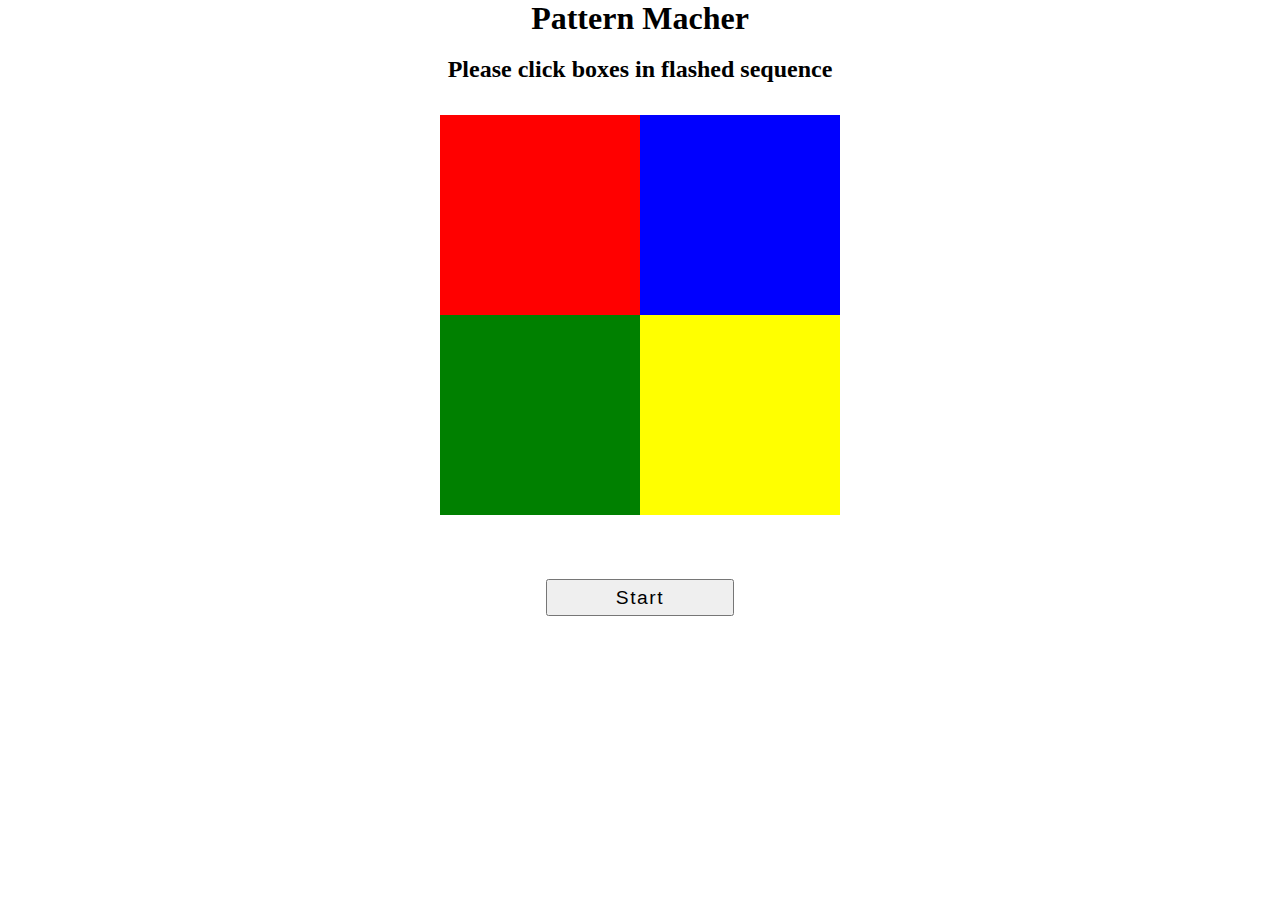
<file: index.html>
<!DOCTYPE html>
<html lang="en">
  <head>
    <meta charset="UTF-8" />
    <meta name="viewport" content="width=device-width, initial-scale=1.0" />
    <meta http-equiv="X-UA-Compatible" content="ie=edge" />
    <title>Document</title>
    <link rel="stylesheet" href="./styles.css" />
  </head>
  <body>
    <h1>Pattern Macher</h1>
    <h2 class="output">Please click boxes in flashed sequence</h2>
    <div class="pattern-container">
      <div class="clr red"></div>
      <div class="clr blue"></div>
      <div class="clr green"></div>
      <div class="clr yellow"></div>
    </div>
    <div class="btn-div">
      <button class="btn-submit">Start</button>
    </div>

    <script>
      let clrArr = ["red", "blue", "green", "yellow"];
      let sysArr = [];
      let lp = 0,
        rd = 0,
        idx = 0;

      let btn = document.querySelector("button");
      let output = document.querySelector("h2");
      let userClr = document.querySelectorAll(".clr");

      btn.addEventListener("click", () => {
        handleBtnClick();
      });

      userClr.forEach(clr => {
        clr.addEventListener("click", () => {
          handleClrClick(clr);
        });
      });

      // Handle Button Click
      function handleBtnClick() {
        gameReset();
        genNextClr();
      }

      function genNextClr() {
        rd++;
        idx = 0;
        output.textContent = "Round " + rd;
        let num = genRandomNum();
        sysArr.push(num);
        displayClr();
      }

      function genRandomNum() {
        return Math.floor(Math.random() * 4);
      }

      function displayClr() {
        if (idx < sysArr.length) {
          let ele = document.querySelector("." + clrArr[sysArr[idx]]);
          setTimeout(() => {
            ele.classList.add("flash-color");
          }, 50);
          setTimeout(() => {
            ele.classList.remove("flash-color");
            idx++;
            displayClr();
          }, 400);
        }
      }

      // Handle User Color CLick
      function handleClrClick(clr) {
        if (clr.classList[1] === clrArr[sysArr[lp]]) {
          lp++;
          if (lp === sysArr.length) {
            lp = 0;
            genNextClr();
          }
        } else {
          output.textContent = "You Lost ! Click on Start to restart";
          gameReset();
        }
      }

      function gameReset() {
        sysArr = [];
        lp = 0;
        rd = 0;
      }
    </script>
  </body>
</html>
</file>
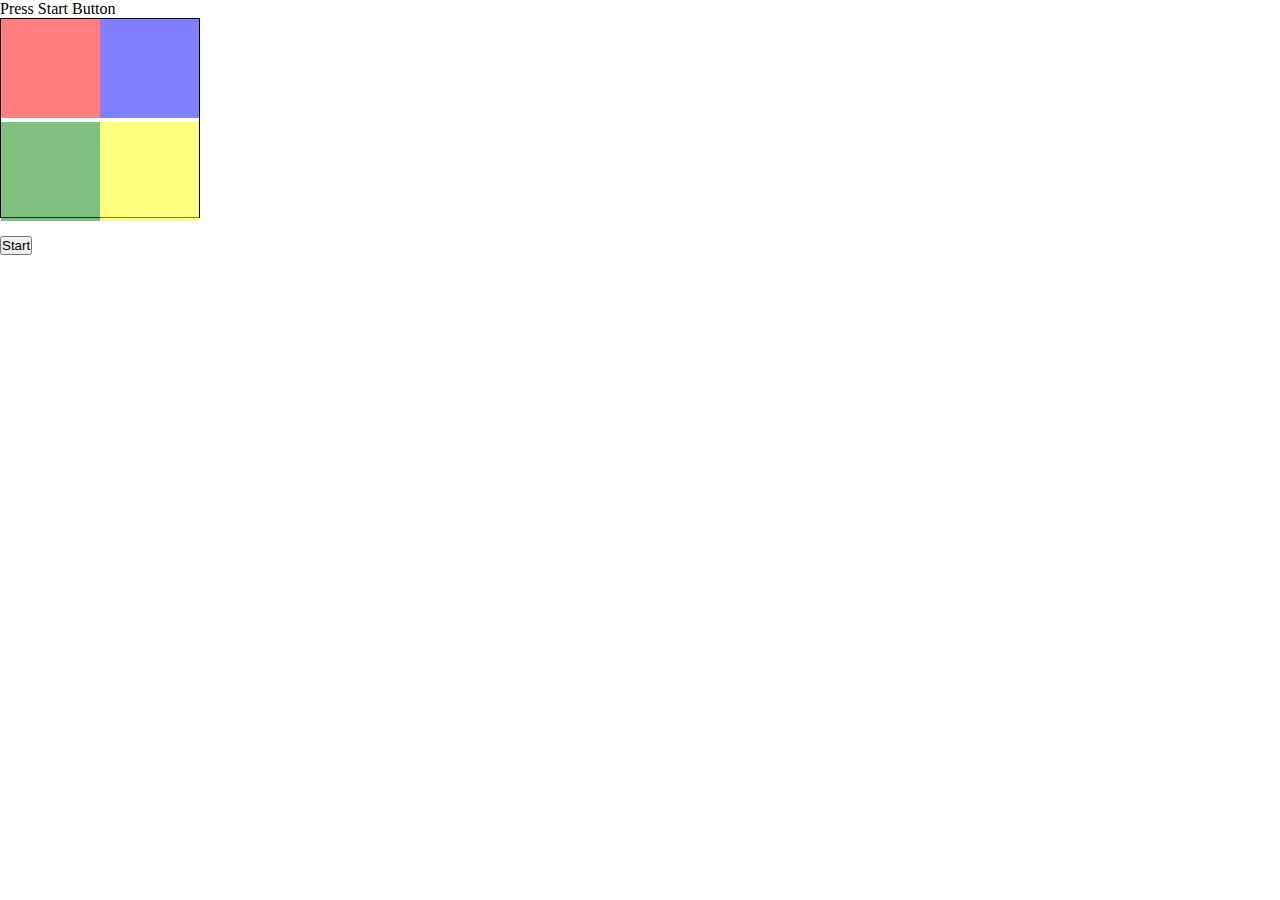
<file: index2.html>
<!DOCTYPE html>
<html lang="en">
  <head>
    <meta charset="UTF-8" />
    <meta name="viewport" content="width=device-width, initial-scale=1.0" />
    <meta http-equiv="X-UA-Compatible" content="ie=edge" />
    <title>Document</title>
    <style>
      * {
        margin: 0;
        padding: 0;
        box-sizing: border-box;
      }
      .gamearea {
        height: 200px;
        width: 200px;
        border: 1px solid black;
      }
      .box {
        width: 50%;
        height: 50%;
        color: black;
        text-align: center;
        display: inline-block;
      }
      .active {
        border: 1px solid red;
        color: red;
      }
    </style>
  </head>
  <body>
    <div class="message">Press Start Button</div>
    <div class="gamearea"></div>
    <br />
    <button type="button">Start</button>
  </body>
  <script>
    let gameColors = ["red", "blue", "green", "yellow"];

    let message = document.querySelector(".message");
    let gamearea = document.querySelector(".gamearea");
    let button = document.querySelector("button");
    button.addEventListener("click", () => {
      console.log("hello");
    });

    window.addEventListener("load", setup);

    function setup() {
      console.log("Page Loaded");
      for (x = 0; x < gameColors.length; x++) {
        let div = eleFactory("div");
        div.classList.add("box");
        div.style.backgroundColor = gameColors[x];
        div.myColor = gameColors[x];
        div.style.opacity = "0.5";
        div.addEventListener("click", checkAnswer);
        gamearea.appendChild(div);
      }
    }

    function eleFactory(elType) {
      let ele = document.createElement(elType);
      return ele;
    }

    function checkAnswer(evt) {
      let el = evt.target;
      console.log(el.myColor);
    }
  </script>
</html>
</file>
<file: styles.css>
* {
  position: 0;
  margin: 0;
  box-sizing: border-box;
}
h1,
h2 {
  text-align: center;
  margin-bottom: 1.2rem;
}

.pattern-container {
  margin: 2rem auto;
  position: relative;
  width: 400px;
  height: 400px;
}

.flash-color {
  opacity: 0.8;
  border: 0.5rem solid rgb(122, 122, 122);
  border-radius: 1rem;
  transform: rotate(90deg);
  transition: all 0.4s ease-in-out;
}

.red {
  position: absolute;
  left: 0;
  top: 0;
  height: 200px;
  width: 200px;
  background-color: red;
}

.blue {
  position: absolute;
  left: 200px;
  top: 0;
  height: 200px;
  width: 200px;
  background-color: blue;
}

.green {
  position: absolute;
  left: 0;
  top: 200px;
  height: 200px;
  width: 200px;
  background-color: green;
}

.yellow {
  position: absolute;
  left: 200px;
  top: 200px;
  height: 200px;
  width: 200px;
  background-color: yellow;
}

.btn-div {
  margin: 2rem auto;
  text-align: center;
}

.btn-submit {
  margin: 2rem auto;
  font-family: -apple-system, BlinkMacSystemFont, "Segoe UI", Roboto, Oxygen,
    Ubuntu, Cantarell, "Open Sans", "Helvetica Neue", sans-serif;
  font-size: 1.2rem;
  text-transform: capitalize;
  letter-spacing: 0.1rem;
  padding: 0.35rem 4.25rem;
}
</file>
